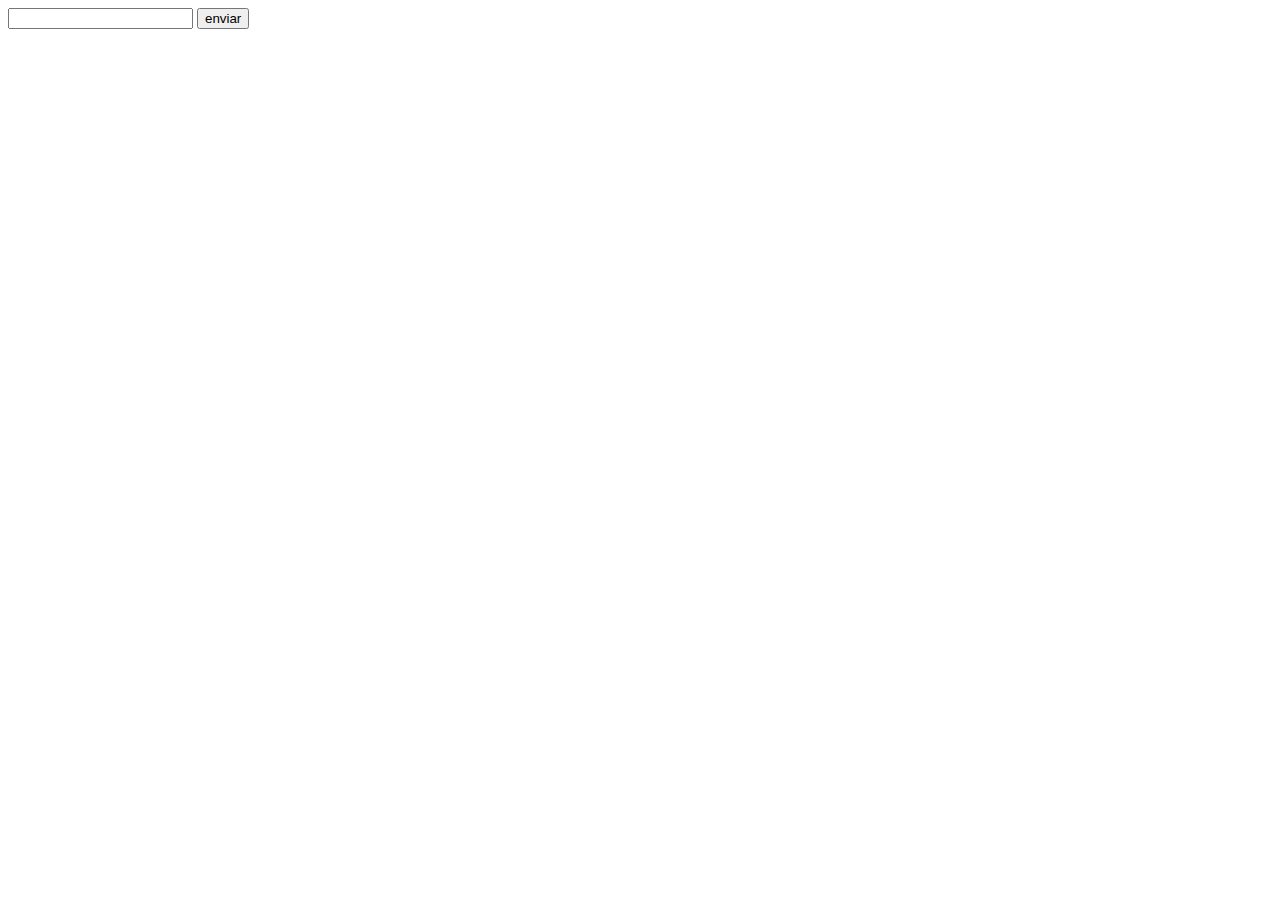
<file: classe_13_01_25/index.html>
<!DOCTYPE html>
<html lang="en">
<head>
    <meta charset="UTF-8">
    <meta name="viewport" content="width=device-width, initial-scale=1.0">
    <title>Document</title>
</head>
<body>
    <form action="notas.php" method="get">
    <input type="text" name="nota">
    <input type="submit" value="enviar">

    </form>
</body>
</html>
</file>
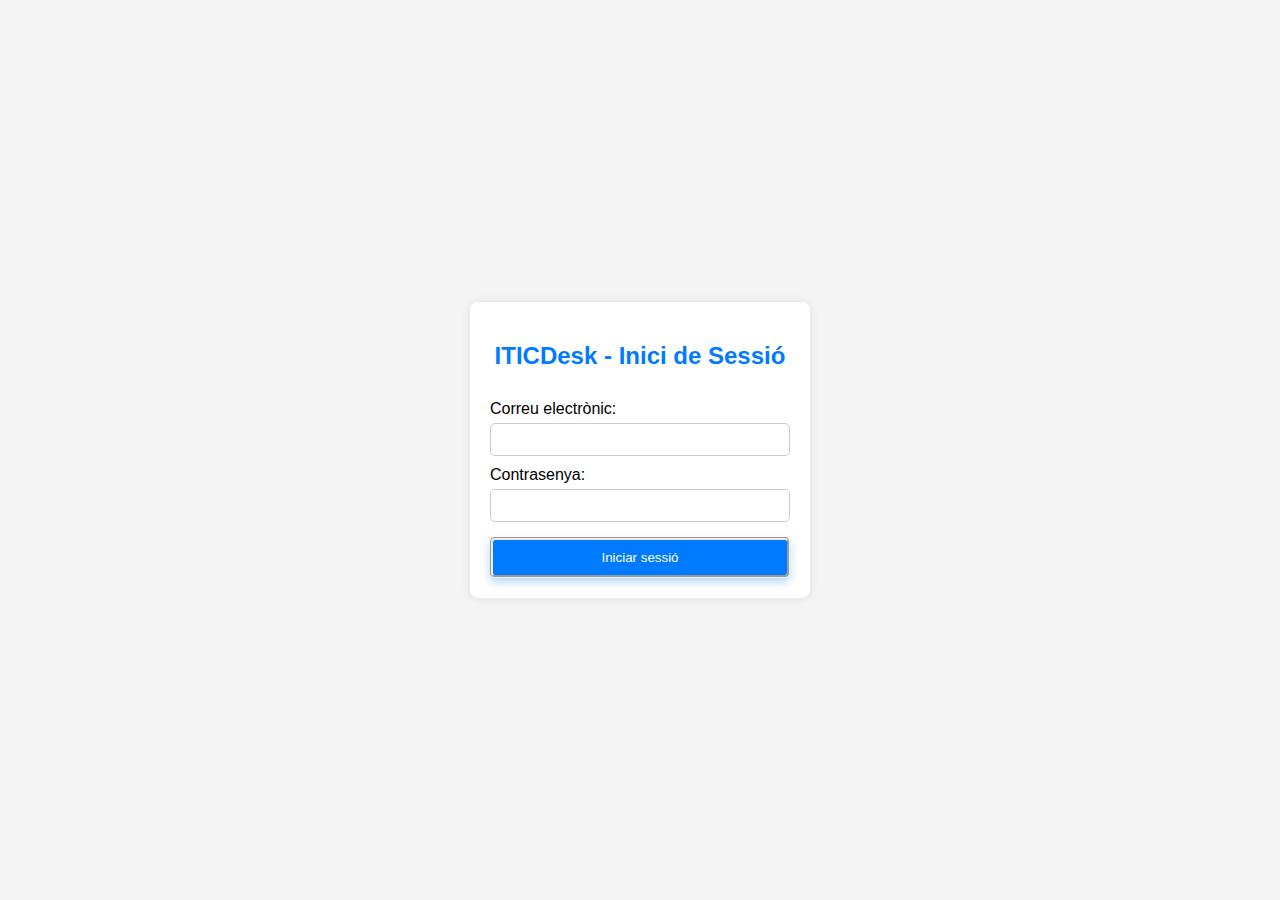
<file: iticdesk/index.html>
<!DOCTYPE html>
    <html lang="ca">
    <head>
        <meta charset="UTF-8">
        <meta name="viewport" content="width=device-width, initial-scale=1.0">
        <title>ITICDesk - Inici de Sessió</title>
        <link rel="stylesheet" href="style.css">
    </head>
    <body>
        <div class="container">
            <h2>ITICDesk - Inici de Sessió</h2>
            <form action="login.php" method="POST">
                <label for="email">Correu electrònic:</label>
                <input type="email" id="email" name="email" required>
            
                <label for="password">Contrasenya:</label>
                <input type="password" id="password" name="password" required>
            
                <button type="submit">Iniciar sessió</button>
            </form>
        </div>
    </body>
    </html>
</file>
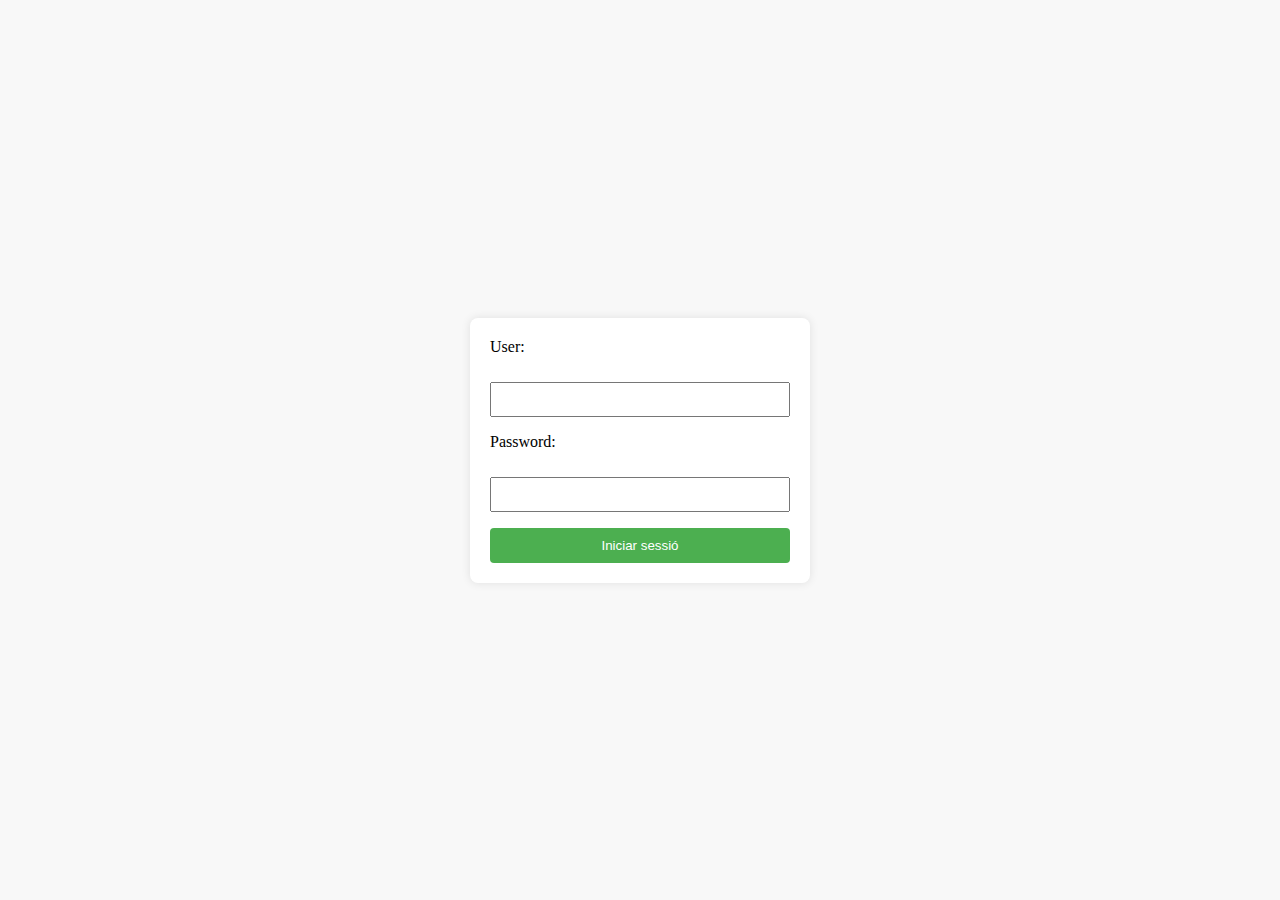
<file: classe_27_01_25/log_ampl/index.html>
<!DOCTYPE html>
<html>
	<head>
		<title>Login ampl</title>
		<meta charset="UTF-8">
	</head>
	<body style="background-color: #f8f8f8; display: flex; align-items: center; justify-content: center; height: 100vh; margin: 0;">
		<form action="login.php" method="post" style="background-color: #fff; padding: 20px; border-radius: 8px; box-shadow: 0 0 10px rgba(0, 0, 0, 0.1); width: 300px;">
			<label for="user" style="display: block; margin-bottom: 8px;">User: </label><br>
			<input type="text" id="user" name="user_log" required style="width: 100%; padding: 8px; box-sizing: border-box; margin-bottom: 16px;"><br>
			<label for="pswd" style="display: block; margin-bottom: 8px;">Password: </label><br>

			<input type="pswd" id="pswd" name="pswd" required style="width: 100%; padding: 8px; box-sizing: border-box; margin-bottom: 16px;"><br>
			<input value="Iniciar sessió" type="submit" style="background-color: #4caf50; color: #fff; padding: 10px; border: none; border-radius: 4px; cursor: pointer; width: 100%;">

		</form>
	</body>




</html>
</file>
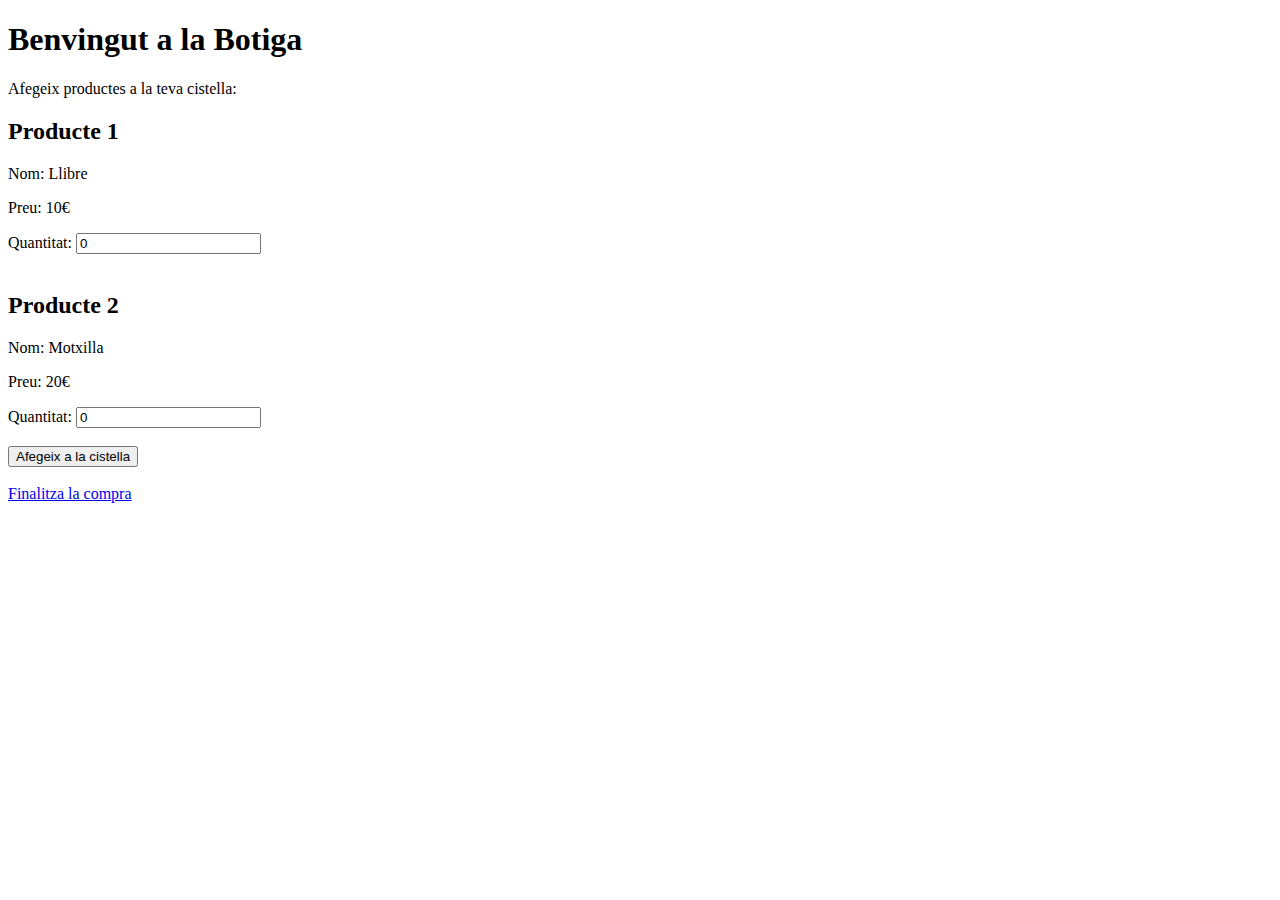
<file: exercici_sessions/cistella_compra/index.html>
<!DOCTYPE html>
<html lang="ca">
<head>
    <meta charset="UTF-8">
    <meta name="viewport" content="width=device-width, initial-scale=1.0">
    <title>Botiga</title>
</head>
<body>
    <h1>Benvingut a la Botiga</h1>
    <p>Afegeix productes a la teva cistella:</p>

    <form action="cistella_compra.php" method="post">
        <h2>Producte 1</h2>
        <p>Nom: Llibre</p>
        <p>Preu: 10€</p>
        <label for="quantitat1">Quantitat:</label>
        <input type="number" id="quantitat1" name="producte1" value="0" min="0">
        <br><br>

        <h2>Producte 2</h2>
        <p>Nom: Motxilla</p>
        <p>Preu: 20€</p>
        <label for="quantitat2">Quantitat:</label>
        <input type="number" id="quantitat2" name="producte2" value="0" min="0">
        <br><br>

        <button type="submit">Afegeix a la cistella</button>
    </form>

    <br>
    <a href="resum.php">Finalitza la compra</a>
</body>
</html>
</file>
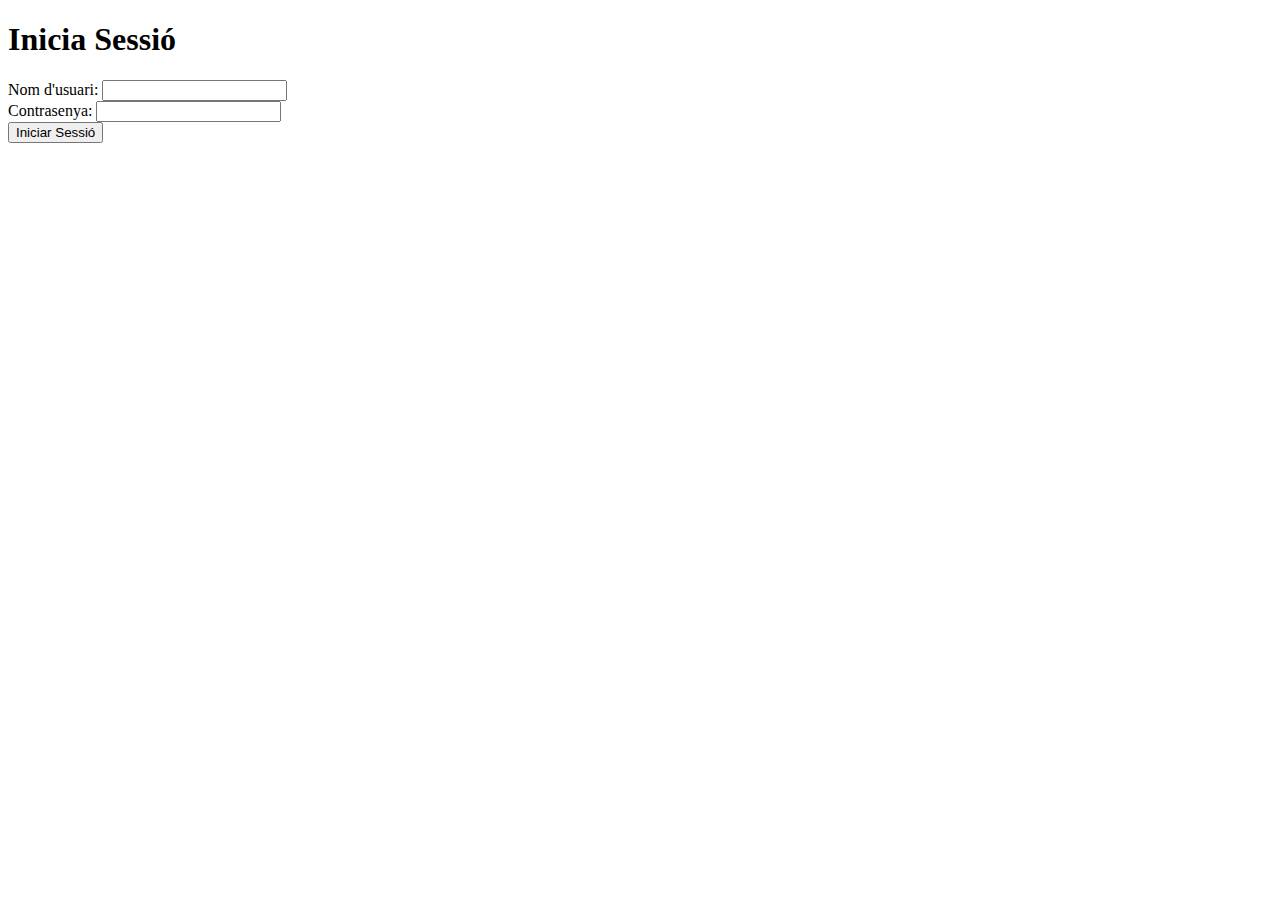
<file: exercici_sessions/login_ampl/index.html>
<!DOCTYPE html>
<html lang="ca">
<head>
    <meta charset="UTF-8">
    <meta name="viewport" content="width=device-width, initial-scale=1.0">
    <title>Inicia Sessió</title>
</head>
<body>
    <h1>Inicia Sessió</h1>
    <form action="login_ampl.php" method="post">
        <label for="username">Nom d'usuari:</label>
        <input type="text" id="username" name="username" required>
        <br>
        <label for="password">Contrasenya:</label>
        <input type="password" id="password" name="password" required>
        <br>
        <button type="submit">Iniciar Sessió</button>
    </form>
</body>
</html>
</file>
<file: iticdesk/style.css>
body {
    font-family: Arial, sans-serif;
    background-color: #f4f4f4;
    display: flex;
    justify-content: center;
    align-items: center;
    height: 100vh;
    margin: 0;
}

.container {
    background: white;
    padding: 20px;
    border-radius: 8px;
    box-shadow: 0px 0px 10px rgba(0, 0, 0, 0.1);
    text-align: center;
    width: 300px;
}

h2 {
    margin-bottom: 20px;
    font-size: 24px;
    font-weight: bold;
    color: #007BFF;
    transition: transform 0.3s ease, color 0.3s ease;
}

h2:hover {
    color: #71aae6;
    transform: translateY(-10px);
}


form {
    display: flex;
    flex-direction: column;
}

label {
    text-align: left;
    margin-top: 10px;
}

input {
    padding: 8px;
    margin-top: 5px;
    border: 1px solid #ccc;
    border-radius: 5px;
}

button {
    margin-top: 15px;
    padding: 10px 20px;
    background: #007BFF;
    color: white;
    border: groove;
    border-radius: 5px;
    cursor: pointer;
    transition: all 0.3s ease-in-out;
    box-shadow: 0 4px 8px rgba(0, 123, 255, 0.3);
}

button:hover {
    background: #71aae6;
    color: black;
    transform: scale(1.1); 
    box-shadow: 0 8px 16px rgba(0, 123, 255, 0.5); 
}
</file>
